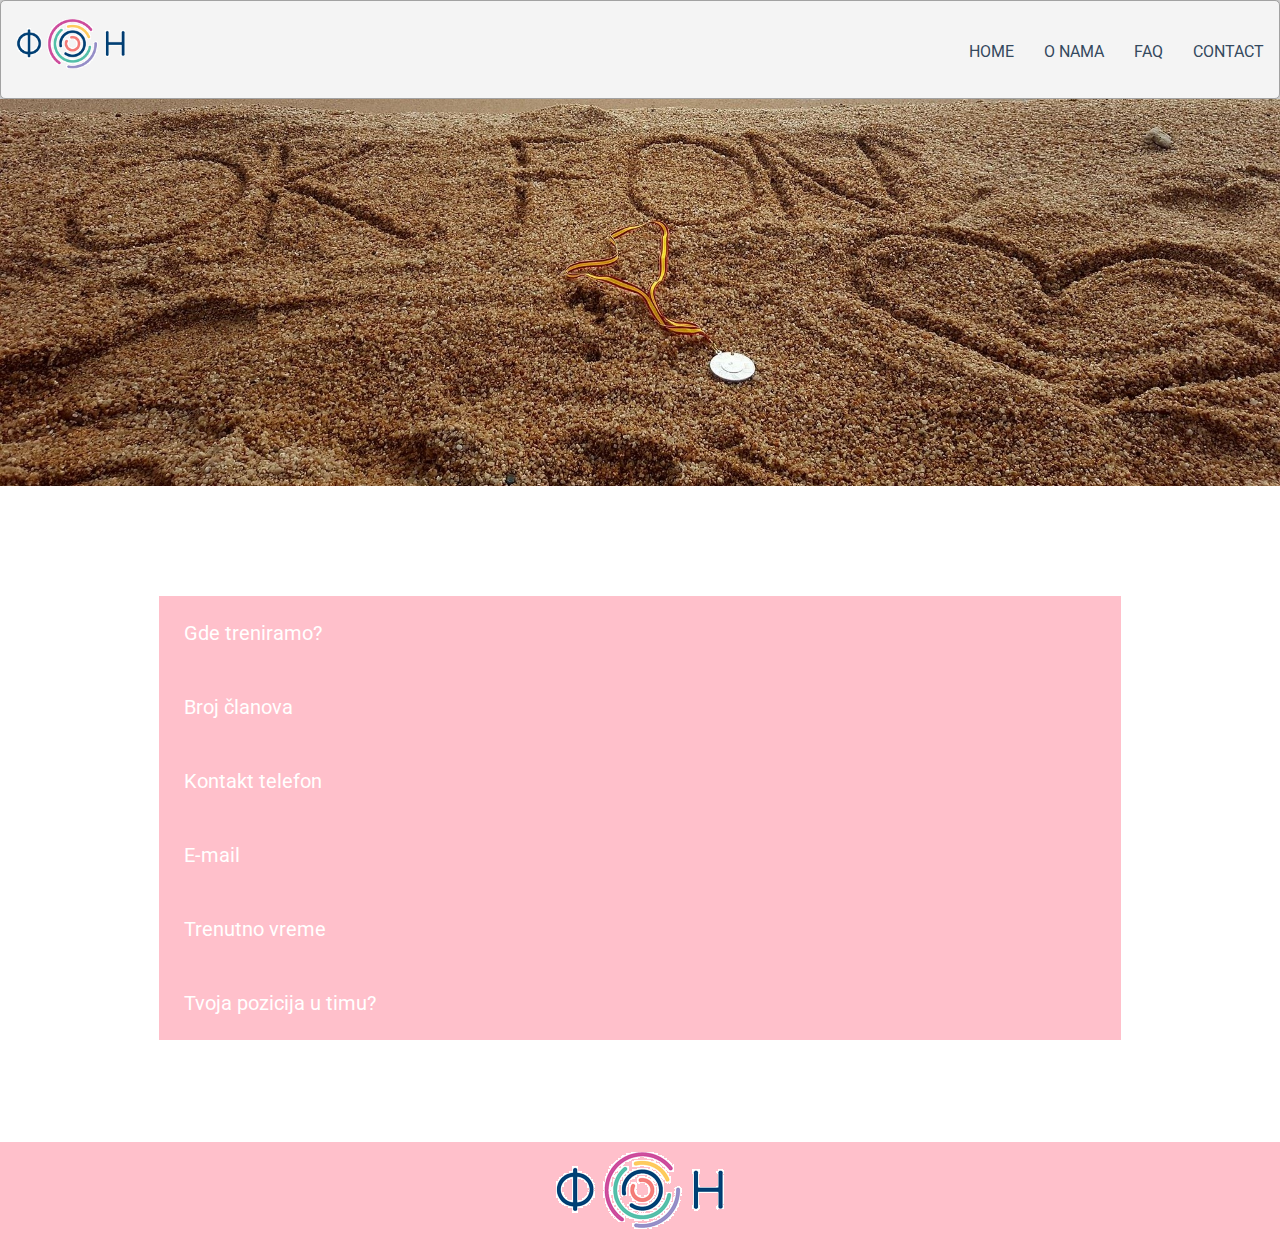
<file: faq.html>
<!DOCTYPE html>
<html lang="en">

<head>
    <meta charset="UTF-8">

    <title>OK FON</title>
    <link rel="stylesheet" href="css/style.css">
    <link rel="stylesheet" href="css/header.css">

    <meta name="viewport" content="width=device-width, maximum-scale=1.0, minimum-scale=1.0, initial-scale=1.0">

    <script src="scripts/js/jquery-2.11.min.js"></script>
    <script src="scripts/js/lightbox.js"></script>
    <script src="scripts/js/main.js"></script>

</head>

<body class="home">
    <header class="header">
        <h1 class="logo"><a href="index.html"><img class="logoImg" src="./img/logofon.png"/></a></h1>
        <ul class="main-nav">
            <li><a href="index.html">Home</a></li>
            <li><a href="o-nama.html">O nama</a></li>
            <li><a href="faq.html">FAQ</a></li>
            <li><a href="kontakt.html">Contact</a></li>
        </ul>
    </header>

    <main>
        <div class="slika" style="max-height: 500px; overflow: hidden;">
            <img src="./img/okFonSmall.jpg" alt="">
        </div>
        <div class="main-content">
            <div class="main">
              <button type="button" class="collapsible">Gde treniramo?</button>
              <div class="content">
                <p>Jove Ilića 154</p>
              </div>
              <button type="button" class="collapsible">Broj članova</button>
              <div class="content">
                <p>15</p>
              </div>
              <button type="button" class="collapsible">Kontakt telefon</button>
              <div class="content">
                <p>555 333</p>
              </div>
              <button type="button" class="collapsible">E-mail</button>
              <div class="content">
                <p>odbojkasice@fon.rs</p>
              </div>
              <button type="button" class="collapsible" onclick="document.getElementById('date').innerHTML=Date()">Trenutno
                vreme</button>
              <div class="content">
                <p id="date"></p>
              </div>
              <button type="button" class="collapsible" onclick="pozicija()" >Tvoja pozicija u timu?</button>
              <div class="content">
                <p id="pozicija"></p>
              </div>
            </div>
          </div>
    </main>
    <footer>
        <div class="container">
            <div class="row" style="justify-content: center; color: white;">
                <img src="./img/logofon.png" class="logo"/>
            </div>
        </div>
    </footer>
</body>

<script type="text/javascript">
    var coll = document.getElementsByClassName("collapsible");
    var i;
  
    for (i = 0; i < coll.length; i++) {
      coll[i].addEventListener("click", function () {
        this.classList.toggle("active");
        var content = this.nextElementSibling;
        if (content.style.display === "block") {
          content.style.display = "none";
        } else {
          content.style.display = "block";
        }
      });
    }

  function pozicija() {
    var broj = document.getElementById("pozicija");
      var items = Array('primač','tehničar','libero','srednjak','korektor');
      var item = items[Math.floor(Math.random() * items.length)];
      
      broj.innerHTML = 'Tvoja najbolja pozicija u timu bi bila: ' + item;
    };
  </script>

</html>
</file>
<file: css/style.css>
@import url('https://fonts.googleapis.com/css?family=Roboto:300,400,700');

* {
    font-family: 'Roboto' , sans-serif;
}

img {
    max-width: 100%;
}


.flexslider {
    margin-bottom: 0 !important;
    border: none !important;
}

footer {
    background-color: pink;
    padding-top: 10px;
    padding-bottom: 10px;
    box-sizing: border-box;
}

footer button {
    display: inline-block;
    color: Black;
}

.logoImg{
    height: 50px;
}

.row{
   display: flex; 
}
.item{
    flex: 1;
    padding: 1%;
}
.pocetna{
    height: 550px;
    background-image: url("../img/ok.jpg");
    background-attachment: fixed;
  background-position: center;
  background-repeat: no-repeat;
  background-size: cover;
}


body.ponuda {
    padding: 0;
}
.forma{
    flex: 1px;
}

.collapsible {
    background-color: pink;
    color: white;
    cursor: pointer;
    padding: 25px;
    width: 80%;
    border: none;
    text-align: left;
    outline: none;
    font-size: 20px;
  }
  
  .main-content{
    display: -webkit-box;
    display: -webkit-flex;
    display: -ms-flexbox;
    display: flex;
    -webkit-box-orient: horizontal;
    -webkit-box-direction: normal;
    -webkit-flex-flow: row wrap;
    flex-flow: row wrap;
    padding: 5% 0;
    /*display:block; 
    overflow:auto;*/
}

.main{
    -webkit-box-flex: 1;
    -webkit-flex: 1;
    -ms-flex: 1;
    flex: 1;
    padding: 3%;
    /*margin: 70px;*/
    text-align: center;
    color: black;
}

.content {
    padding: 0 18px;
    display: none;
    overflow: hidden;
  }
  .active, .collapsible:hover {
    background-color: rgb(252, 212, 218);
  }

  .contactForm{
    padding: 50px 0;
    position: relative;
    z-index: 1;  
}

.item input[type="text"]{
    border-radius: 10px;
    margin-bottom: 15px;
    padding: 15px;
    height: 1px;
    width: 30%;
    color: #000000;
}

.item input[type="password"]{
    border-radius: 10px;
    margin-bottom: 15px;
    padding: 15px;
    height: 1px;
    width: 30%;
    color: #000000;
}

.item input[type="email"]{
    border-radius: 10px;
    margin-bottom: 15px;
    padding: 15px;
    height: 1px;
    width: 30%;
    color: #000000;
}

.item textarea{
    border-radius: 10px;
    height: 100px;
    padding: 15px;
    width: 30%;
    color: #000000;
}

.item button{
    height: 30px;
    width: 15%;
    margin-top: 15px;
    text-align: center;
    text-transform: uppercase;
    color: #000000;
    font-weight: bold;
}

body {
    margin: 0;
    font-family: -apple-system, BlinkMacSystemFont, "Segoe UI", Roboto, "Helvetica Neue", Arial, sans-serif, "Apple Color Emoji", "Segoe UI Emoji", "Segoe UI Symbol", "Noto Color Emoji";
    font-size: 1rem;
    font-weight: 400;
    line-height: 1.5;
    color: #212529;
    text-align: left;
    background-color: #fff;
  }


.o-nama .text-wrappper {
    padding-top: 20px;
    padding-bottom: 20px;
}

.galerija img {
    margin-bottom: 24px;
}

.kontakt-tekst {
    padding-top: 50px;
    padding-bottom: 50px;
}

.kontakt-lista {
    list-style-type: square;
}

@media(max-width:768px){
    .container{
        display:flex;
        flex-direction: column;
        flex-wrap: wrap;
    }
    .rowONama{
        display: flex;
        flex-direction: column;
    }
    
}
</file>
<file: css/header.css>
* {
	box-sizing: border-box;
}
body {
	font-family: 'Montserrat', sans-serif;
	line-height: 1.6;
	margin: 0;
	min-height: 100vh;
}
ul {
  margin: 0;
  padding: 0;
  list-style: none;
}


h2,
h3,
a {
	color: #34495e;
}

a {
	text-decoration: none;
}



.logo {
	margin: 0;
	font-size: 1.45em;
}

.main-nav {
	margin-top: 5px;

}
.logo a,
.main-nav a {
	padding: 10px 15px;
	text-transform: uppercase;
	text-align: center;
	display: block;
}

.main-nav a {
	color: #34495e;
	font-size: .99em;
}

.main-nav a:hover {
	color: #718daa;
}



.header {
	padding-top: .5em;
	padding-bottom: .5em;
	border: 1px solid #a2a2a2;
	background-color: #f4f4f4;
	-webkit-box-shadow: 0px 0px 14px 0px rgba(0,0,0,0.75);
	-moz-box-shadow: 0px 0px 14px 0px rgba(0,0,0,0.75);
	box-shadow: 0px 0px 14px 0px rgba(0,0,0,0.75);
	-webkit-border-radius: 5px;
	-moz-border-radius: 5px;
	border-radius: 5px;
}



@media (min-width: 769px) {
	.header,
	.main-nav {
		display: flex;
	}
	.header {
		flex-direction: column;
        align-items: center;      
    	
	}

}

@media (min-width: 1025px) {
	.header {
		flex-direction: row;
		justify-content: space-between;
	}

}
</file>
